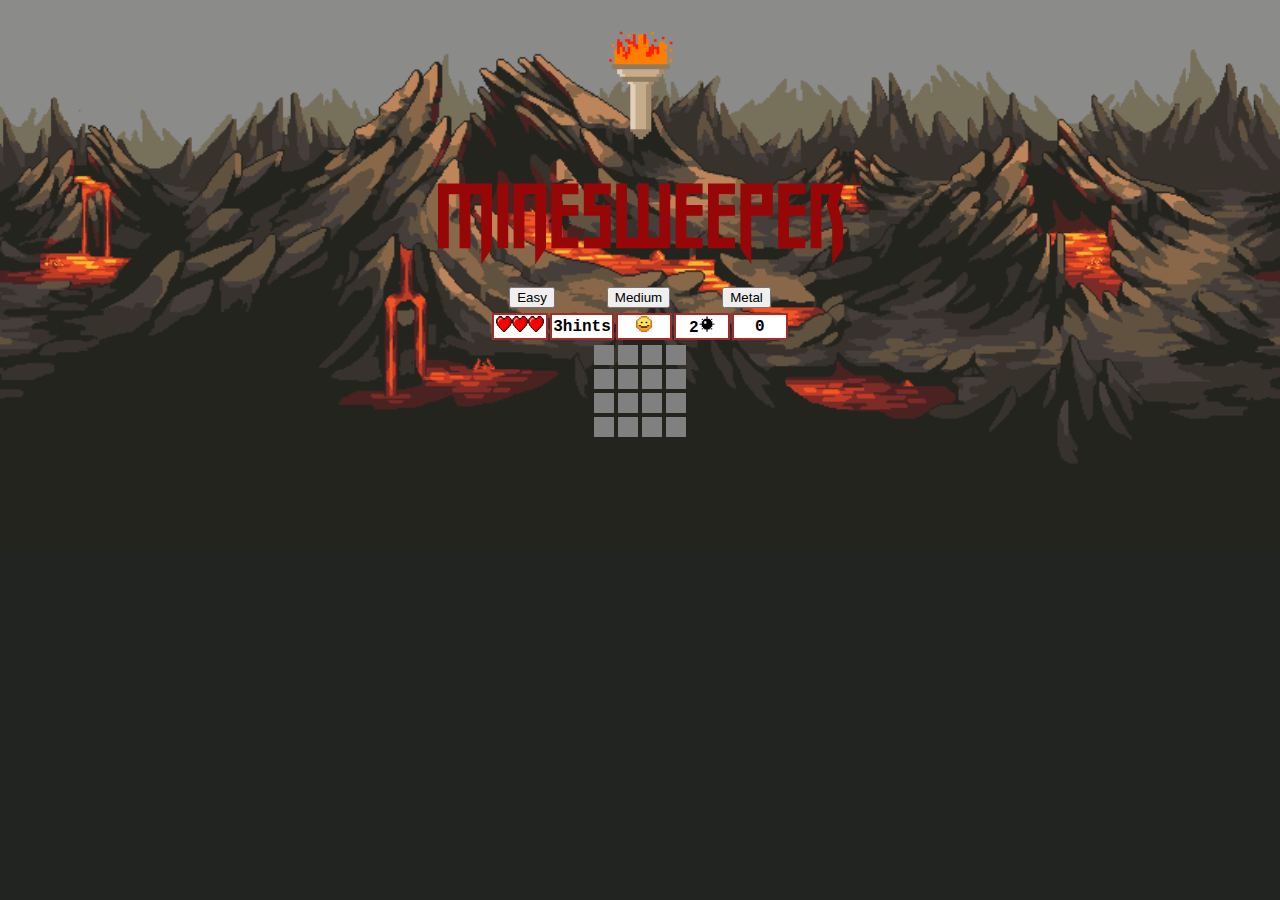
<file: index.html>
<!DOCTYPE html>
<html lang="en">

<head>
    <meta charset="UTF-8">
    <title>Mine Sweeper</title>
    <link rel="stylesheet" href="css/main.css" >
</head>

<body background="img/hell.gif" onload="initGame()" oncontextmenu="return false" >
    <img src="img/retro-torch.gif" height="150px" width="100px">
    <h1> <img src="img/megarok.png" MINE SWEEPER </h1>  
    <div class="box">
    <table class="game-mode" >
        <tr>
            <td>
                <button onclick="changeDifficulty(this)">Easy</button>
            </td>
            <td>
                <button onclick="changeDifficulty(this)">Medium</button>
            </td>
            <td>
                <button onclick="changeDifficulty(this)">Metal</button>
            </td>
        </tr>
    </table>
    <table class="game-bar">
    </table>
    <table class="game-board">
    </table>
    </div>

    <script src="js/minesweep.js"></script>
</body>

</html>
</file>
<file: css/main.css>
body{
    margin-left: auto;
    margin-right: auto;
    width: 50%;
    text-align: center;
    background-image: url(../img/hell.gif);
    background-size: cover;
    background-repeat: no-repeat;
    background-color:rgb(34, 36, 33);
}

.game-mode{
    margin-left: auto;
    margin-right: auto;
    border-spacing: 50px 0px;
}

.game-bar-icon {
    width: 16px;
    height: 16px;
    display: inline-block;
}
.flag{
    width: 12px;
    height: 12px;
}
.mark {
    background-color: lightblue;
    padding:0 2px;
}
.shown-cell{
    border: 2px solid lightblue;
    background-color: lightblue;
    width: 16px;
    height: 16px;
    text-align: center;
    font-size: 10px;
}
.disabled-mine{
    background-color:green;
    width: 16px;
    height: 16px;
}
.live-mine{
    width: 16px;
    height: 16px;
}
.exploded-mine{
    background-color:crimson;
    width: 16px;
    height: 16px;
}

.game-board {
    margin-left: auto;
    margin-right: auto;
}
.unshown-cell{
    border: 2px solid grey;
    background-color: grey;
    width: 16px;
    height: 16px;
    text-align: center;
    font-size: 10px;
}
.game-bar {
    margin-left: auto;
    margin-right: auto;
}
.game-bar th{
    border: 2px solid brown;
    background-color: white;
    width: 50px;
    height: 16px;
    font-family:'Courier New', Courier, monospace;
    font-size: 16px;
}
</file>
